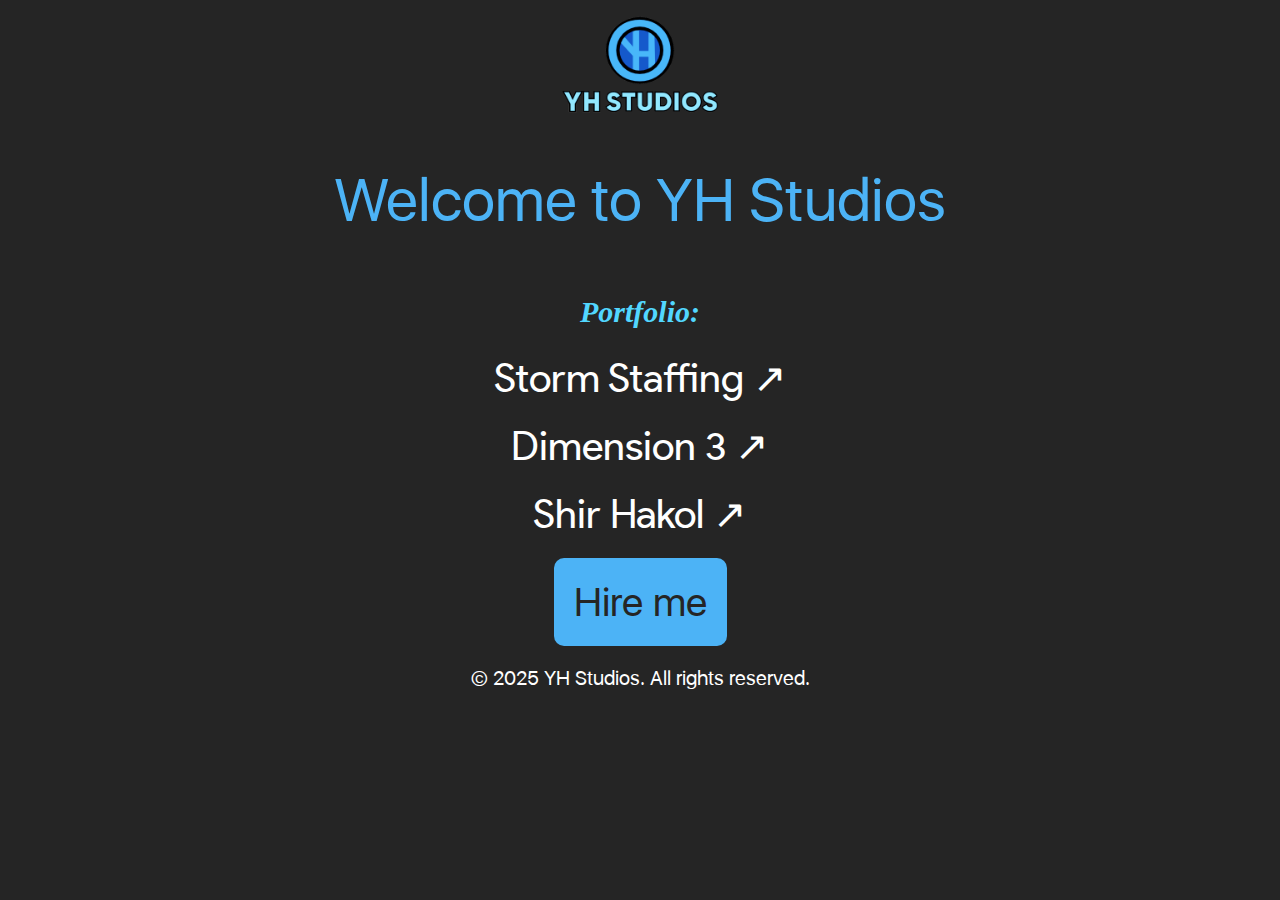
<file: index.html>
<!DOCTYPE html>
<html lang="en">
<head>
    <meta charset="UTF-8">
    <meta name="viewport" content="width=device-width, initial-scale=1.0">
    <title>YH Studios Website</title>
    <link rel="stylesheet" href="style.css">
    <link rel="icon" href="https://yhstudios.github.io/YH Studios Logo.ico">
    <!--<meta name="description" content="YH Studios offers expert web development services, crafting custom websites with modern design, seamless functionality, and optimized performance.">-->
    <meta name="keywords" content="yehuda heinemann, web development, web design, website, web developer, web designer, web development services, web design services, custom website, modern design, optimized performance, yh studios, yh studios website, cheap website designer">
    <meta name="author" content="YH Studios">
    <meta property="og:title" content="YH Studios Website">
</head>
<body>
    <div class="index-container">
        <img src="image1.png">
        <h1>Welcome to YH Studios</h1>
        <h2>Portfolio:</h2>
        <p><a target="_blank" href="https://jaxsonrox1.github.io/stormstaffing.github.io/index.html">Storm Staffing &#8599;&#xFE0E;</a></p>
        <p><a target="_blank" href="https://jaxsonrox1.github.io/dimension3">Dimension 3 &#8599;&#xFE0E;</a></p>
        <p><a target="_blank" href="https://shirhakol.web.app">Shir Hakol &#8599;&#xFE0E;</a></p>
        <button onclick="location.href='hire.html'">Hire me</button>
        <p style="font-size: 0px;">Yehuda Heinemann</p>
        <footer>
            <p>&copy; 2025 YH Studios. All rights reserved.</p>
        </footer>
    </div>
</body>
</html>
</file>
<file: style.css>
body {
    text-align: center;
    background-color: rgb(37, 37, 37);
}

@font-face {
    font-family: 'SF Display';
    src: url('System\ San\ Francisco\ Display\ Regular.ttf') format('truetype');
    font-weight: 900;
    font-style: normal;
}

@font-face {
    font-family: 'Google Sans';
    src: url('ProductSans-Regular.ttf') format('truetype');
    font-weight: 900;
    font-style: normal;
}

h1 {
    font-family: 'SF Display', serif;
    font-size: 60px;
    font-weight: lighter;
    color: #4cb3f6;
    padding: 20px;
    padding-top: 0px;
}

img {
    width: 200px !important;
    height: auto !important;
}

.index-container h2 {
    font-family: Georgia, 'Times New Roman', Times, serif;
    font-style: italic;
    font-size: 30px;
    color: rgb(82, 215, 255);
}

.index-container a {
    font-family: 'Google Sans', sans-serif;
    font-size: 40px;
    color: white !important;
    text-decoration: none;
}

.index-container p {
    font-family: 'SF Display', sans-serif;
    font-size: 20px;
    color: white;
}

.index-container button {
    padding: 20px;
    font-family: 'SF Display', sans-serif;
    font-size: 40px;
    color: rgb(37, 37, 37);
    background-color: #4cb3f6;
    border: none;
    border-radius: 10px;
}

.index-container button:hover {
    cursor: pointer;
    color: white;
    background-color: #0b5ed7;
}

.index-container button {
    padding: 20px;
    font-family: 'SF Display', sans-serif;
    font-size: 40px;
    color: rgb(37, 37, 37);
    background-color: #4cb3f6;
    border: none;
    border-radius: 10px;
    transition: color .15s ease-in-out, background-color .15s ease-in-out, border-color .15s ease-in-out, box-shadow .15s ease-in-out;
}


/*---------------Hire me----------------------*/

.hire p {
    padding: 20px;
}

.hire h5 {
    color: white;
    text-align: left;
}

.hire h2 {
    font-size: 50px;
    font-family: 'SF Display', sans-serif;
}

.hire button {
    padding: 20px;
    font-family: 'SF Display', sans-serif;
    font-size: 40px;
    color: rgb(37, 37, 37);
    background-color: #4cb3f6;
    border: none;
    border-radius: 10px;
}

.container {
    max-width: 1000px;
    border-radius: 20px;
    border-color: #4cb3f6 !important;
    border-width: 3px !important;
}

footer {
    color: white;
}
</file>
